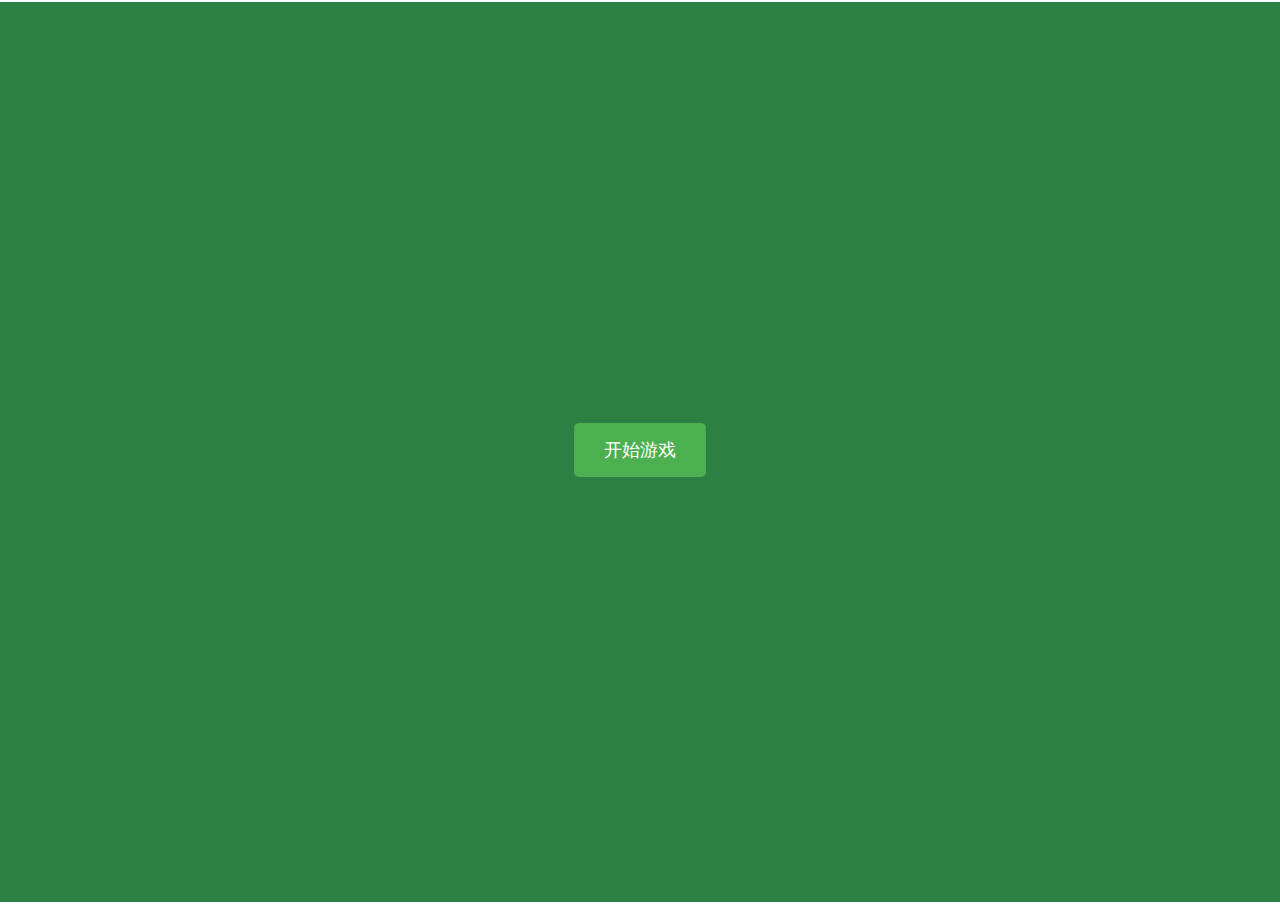
<file: index.html>
<!DOCTYPE html>
<html lang="zh">
<head>
    <meta charset="UTF-8">
    <meta name="viewport" content="width=device-width, initial-scale=1.0">
    <title>盲人足球</title>
    <link rel="stylesheet" href="styles.css">
</head>
<body>
    <canvas id="gameCanvas"></canvas>
    <button id="startButton">开始游戏</button>
    <script src="game.js"></script>
</body>
</html>
</file>
<file: styles.css>
body {
    margin: 0;
    display: flex;
    justify-content: center;
    align-items: center;
    min-height: 100vh;
    background: #1a472a;
    touch-action: none;
}

canvas {
    background: #2d8044;
    border: 2px solid white;
}

#startButton {
    position: absolute;
    top: 50%;
    left: 50%;
    transform: translate(-50%, -50%);
    padding: 15px 30px;
    font-size: 18px;
    background: #4CAF50;
    color: white;
    border: none;
    border-radius: 5px;
    cursor: pointer;
}
</file>
